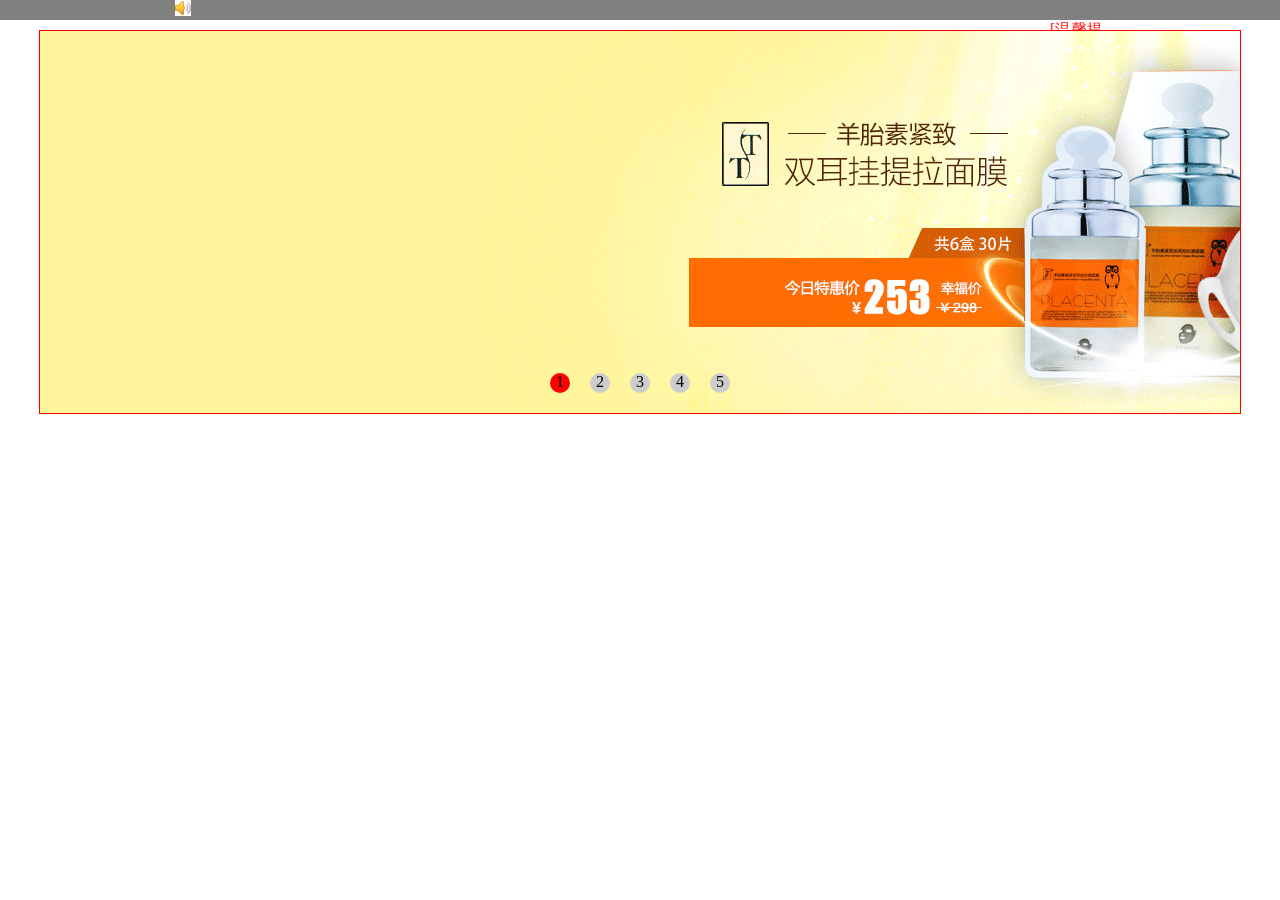
<file: index.html>
<!DOCTYPE html>
<html>
<head lang="en">
    <meta charset="UTF-8">
    <title></title>
    <link rel="stylesheet" type="text/css" href="1.css">
    <script src="js/animate.js"></script>
</head>
<body>
	<div class="box1">
		<img src="images/a15.png">
		<span style="color:red;" >
			<marquee scrollamount="4" width="1100" onmouseover=this.stop() onmouseout=this.start()>[温馨提示]最近有不少不法分子在网上骗人，请大家注意!!!
			</marquee>
		</span>
	</div>
	<div class="box" id="box">
		<div class="slider" id="slider">
			<div class="slide"><img src="images/b5.png" alt=""></div>
			<div class="slide"><img src="images/b1.png" alt=""></div>
			<div class="slide"><img src="images/b2.png" alt=""></div>
			<div class="slide"><img src="images/b3.png" alt=""></div>
			<div class="slide"><img src="images/b4.png" alt=""></div>
			<div class="slide"><img src="images/b5.png" alt=""></div>
			<div class="slide"><img src="images/b1.png" alt=""></div>
		</div>
		<span id="left"><</span>
		<span id="right">></span>
		<ul class="nav" id="nav">
			<li class="active">1</li>
			<li>2</li>
			<li>3</li>

			<li>4</li>
			<li>5</li>
		</ul>
	</div>
</body>
<script>
	var box=document.getElementById("box");
	var oNavlist=document.getElementById("nav").children;
	var slider=document.getElementById("slider");
	var left=document.getElementById("left");
	var right=document.getElementById("right");
	var index=1;
	var timer;
	var isMoving=false;
	//轮播下一张函数
	function next(){
		if(!isMoving){
			isMoving=true;
			index++;
			navChange();
			animate(slider,{left:-1200*index},function(){
				if(index===6){
					slider.style.left="-1200px";
					index=1;
				}
				isMoving=false;
			});
		}	
	}
	function previous(){
		if(!isMoving){
			isMoving=true;
			index--;
			navChange();
			animate(slider,{left:-1200*index},function(){
				if(index===0){
					slider.style.left="-6000px";
					index=5;
				}
				isMoving=false;
			});
		}	
	}
	var timer=setInterval(next,3000);
	//鼠标划入清定时器
	box.onmouseover=function(){
		animate(left,{opacity:50});
		animate(right,{opacity:50});
		clearInterval(timer);
	}
	//鼠标划出开定时器
	box.onmouseout=function(){
		animate(left,{opacity:0});
		animate(right,{opacity:0});
		timer=setInterval(next,3000);
	}
	right.onclick=next;
	left.onclick=previous;
	//小按钮点击事件
	for(var i=0;i<oNavlist.length;i++){
		oNavlist[i].idx=i;
		oNavlist[i].onclick=function(){
			index=this.idx+1;
			navChange();
			animate(slider,{left:-1200*index});
		}
	}
	//小按钮背景色切换
	function navChange(){
		for(var i=0;i<oNavlist.length;i++){
			oNavlist[i].className="";
		}
		if(index===6){
			oNavlist[0].className="active";
		}else if(index===0){
			oNavlist[4].className="active";
		}else{
			oNavlist[index-1].className="active";
		}
	}
</script>
</html>
</file>
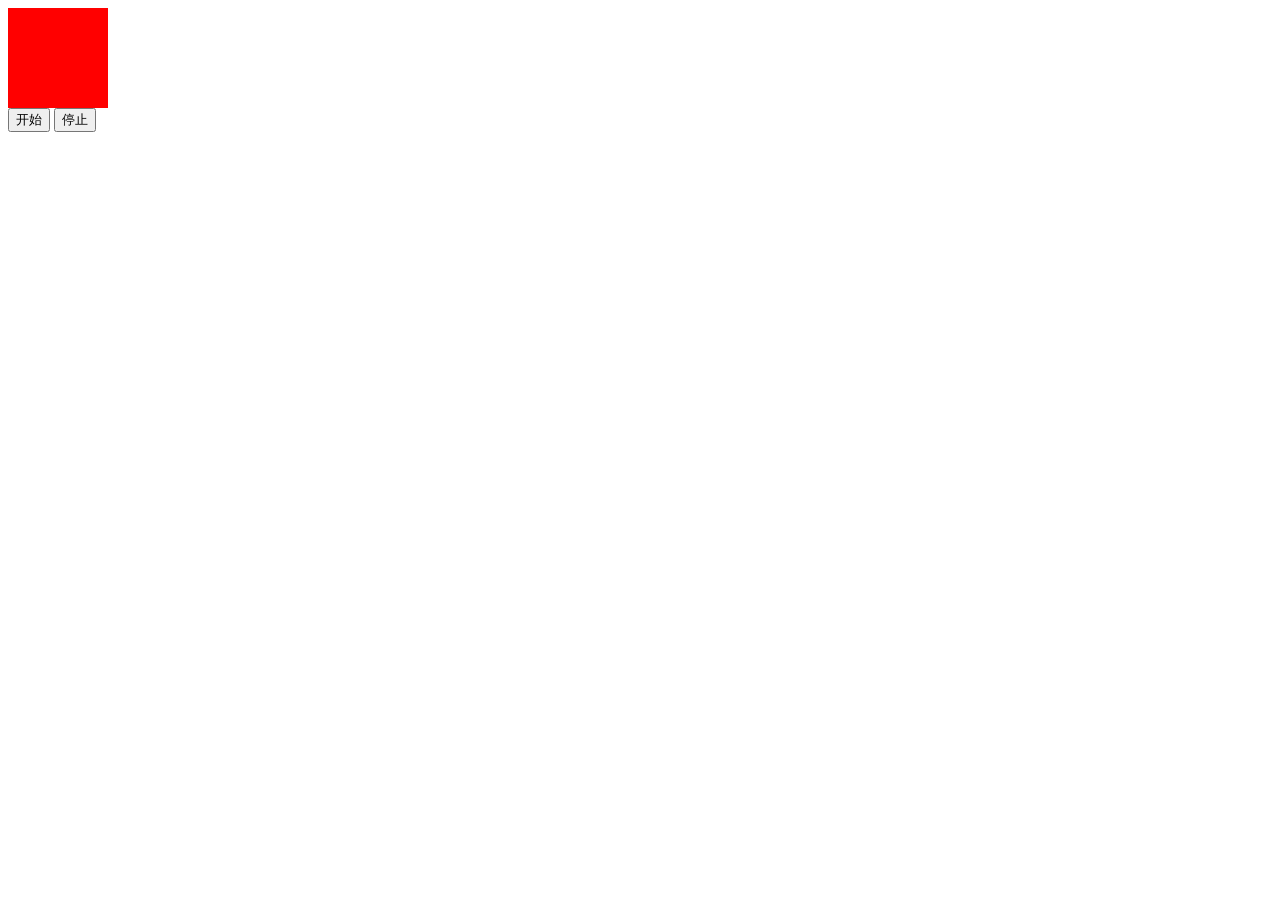
<file: js/5.html>
<!DOCTYPE html> 
<html> 
<head> 
    <meta charset=" utf-8"> 
    <title>荧光屏文字 滚动效果</title> 
    <style type="text/css">
      .box{
        height: 100px;
        width: 100px;
        background: red;
      }
    </style>
</head>
<body>
    <div class="box"></div>
    <button id="start">开始</button>
    <button id="stop">停止</button>
</body>
<script type="text/javascript">
    var box=document.getElementsByClassName("box")[0];
    var start=document.getElementById("start");
    var stop=document.getElementById("stop");
    var intervalId;
    start.onclick=function(){
      intervalId=setInterval(function(){
        var styleObj=getComputedStyle(box);
        var boxHeight=parseInt(styleObj["height"]);
        var boxWidth=parseInt(styleObj["width"]);
        var boxMarginLeft=parseInt(styleObj["marginLeft"]);
        box.style.height=(boxHeight+1)+"px";
        box.style.width=(boxWidth+1)+"px";
        box.style.marginLeft=(boxMarginLeft+1)+"px";
      },30)
      
    }
    stop.onclick=function(){
      clearInterval(intervalId);
    }

</script>
</html>
</file>
<file: 1.css>
/*
* @Author: Hasee
* @Date:   2019-12-09 11:08:29
* @Last Modified by:   Hasee
* @Last Modified time: 2019-12-10 08:10:07
*/
*{
	padding: 0;
	margin: 0;
}
ul,li{
	list-style: none;
}
.box1{
	margin: 0,auto;
	height: 20px;
	background-color: grey;
}
.box1>img{
	padding-left: 175px;
}
.box{
	width: 1200px;
	height: 382px;
	border: 1px solid red;
	margin: 10px auto;
	position: relative;
	overflow: hidden;
}
.slider{
	width: 8400px;
	position: absolute;
	left: -1200px;
}
.slide{
	width: 1200px;
	overflow: hidden;
	float: left;
}
.box>span{
	display: block;
	width: 30px;
	height: 50px;
	text-align: center;
	cursor: pointer;
	color: ;
	top: 175px;
	line-height: 50px;
	background: rgb(255,0,0);
	font-size: 30px;
	position: absolute;
	opacity: 0;
}
#left{
	left: 30px;
}
#right{
	right: 30px;
}
.nav{
	position: absolute;
	left: 500px;
	bottom: 20px;
}
.nav>li{
	float: left;
	width: 20px;
	height: 20px;
	background: #ccc;
	cursor:pointer;
	margin: 0 10px;
	border-radius: 50%;
	text-align: center;
}
.nav .active{
	background: red;
}
</file>
